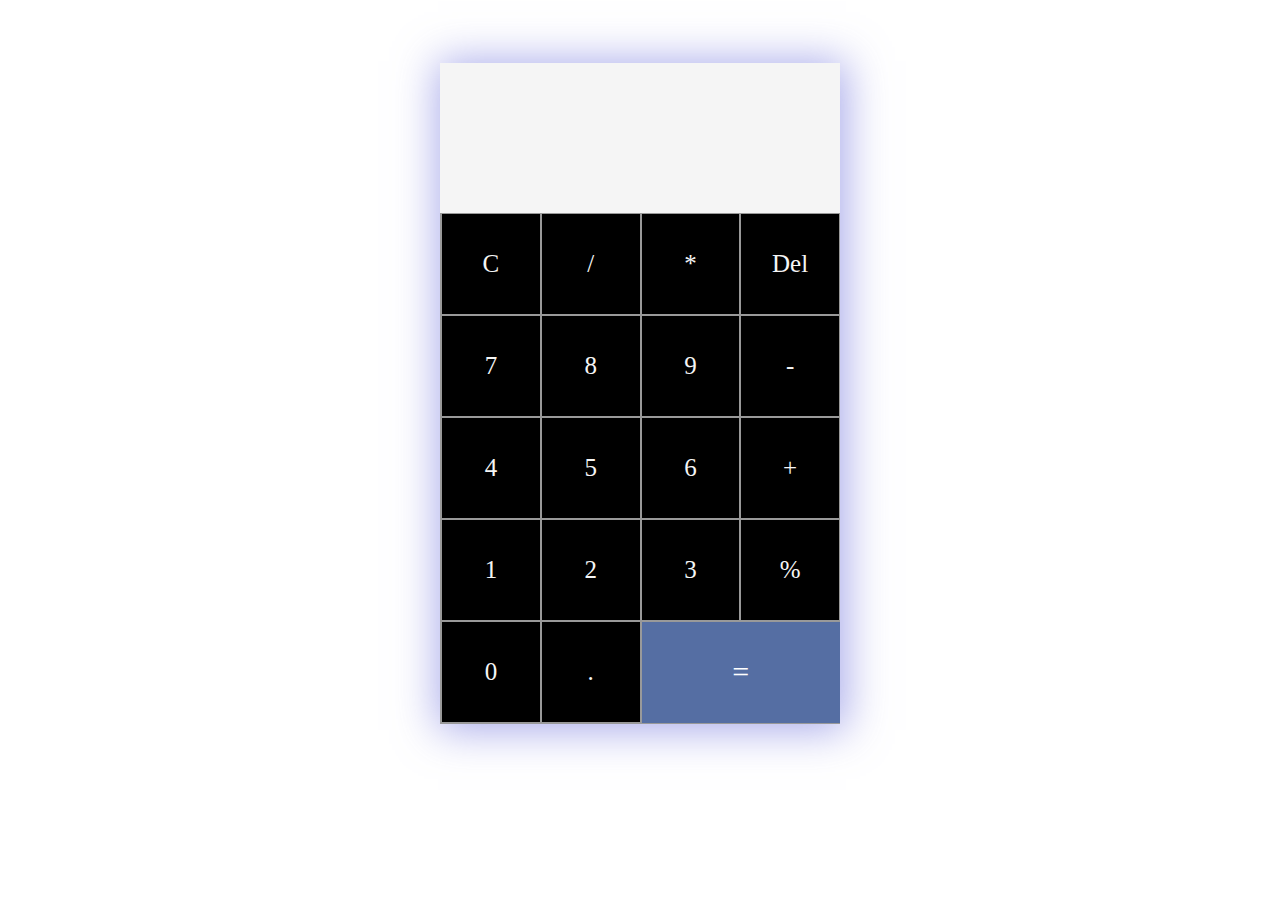
<file: index.html>
<!DOCTYPE html>
<html lang="en">

<head>
    <meta charset="UTF-8">
    <meta http-equiv="X-UA-Compatible" content="IE=edge">
    <meta name="viewport" content="width=device-width, initial-scale=1.0">
    <link rel="stylesheet" href="calculator.css">
    <title>Calculator</title>
</head>

<body>
    <div class="container">
        <div id="display"></div>
        <div class="buttons">
            <div class="button">C</div>
            <div class="button">/</div>
            <div class="button">*</div>
            <div class="button">Del</div>
            <div class="button">7</div>
            <div class="button">8</div>
            <div class="button">9</div>
            <div class="button">-</div>
            <div class="button">4</div>
            <div class="button">5</div>
            <div class="button">6</div>
            <div class="button">+</div>
            <div class="button">1</div>
            <div class="button">2</div>
            <div class="button">3</div>
            <div class="button">%</div>
            <div class="button">0</div>
            <div class="button">.</div>
            <div class="button" id="equal">=</div>
        </div>
    </div>
    <script src="calculator.js"></script>
</body>

</html>
</file>
<file: calculator.css>
.container{
     max-width:400px;
     background-color: black;
     margin: auto;
     margin-top: 5%;
     box-shadow: 2px 2px 40px 4px rgba(134, 136, 226, 0.719);
 }
 #display{
     height:90px;
     line-height: 20px;
     text-align: right;
     padding: 30px;
     font-size: 35px;
     background-color: whitesmoke;
 }
 .buttons{
     display: grid;
     border-bottom: 1px solid #999;
     border-left: 1px solid #999;
     grid-template-columns: 1fr 1fr 1fr 1fr ;
 }

 .buttons > div {
     border-top: 1px solid #999; 
     border-right: 1px solid #999; 
 }
 .button {
    border: 0.5px solid #999;
    line-height:100px;
    text-align: center;
    cursor: pointer;
    font-size: 25px;
    color: whitesmoke;
 }
 #equal {
     border-right: none;
     border-bottom: none;
     text-align: center;
     font-size: 30px;
     cursor: pointer;
     background-color:rgba(111, 143, 212, 0.767);
     grid-column-start: span 2;
     color: white;
   }
   .button:hover{
        background-color:rgb(119, 110, 110);
        transition: 0.5s ease-in-out ;
   }
</file>
